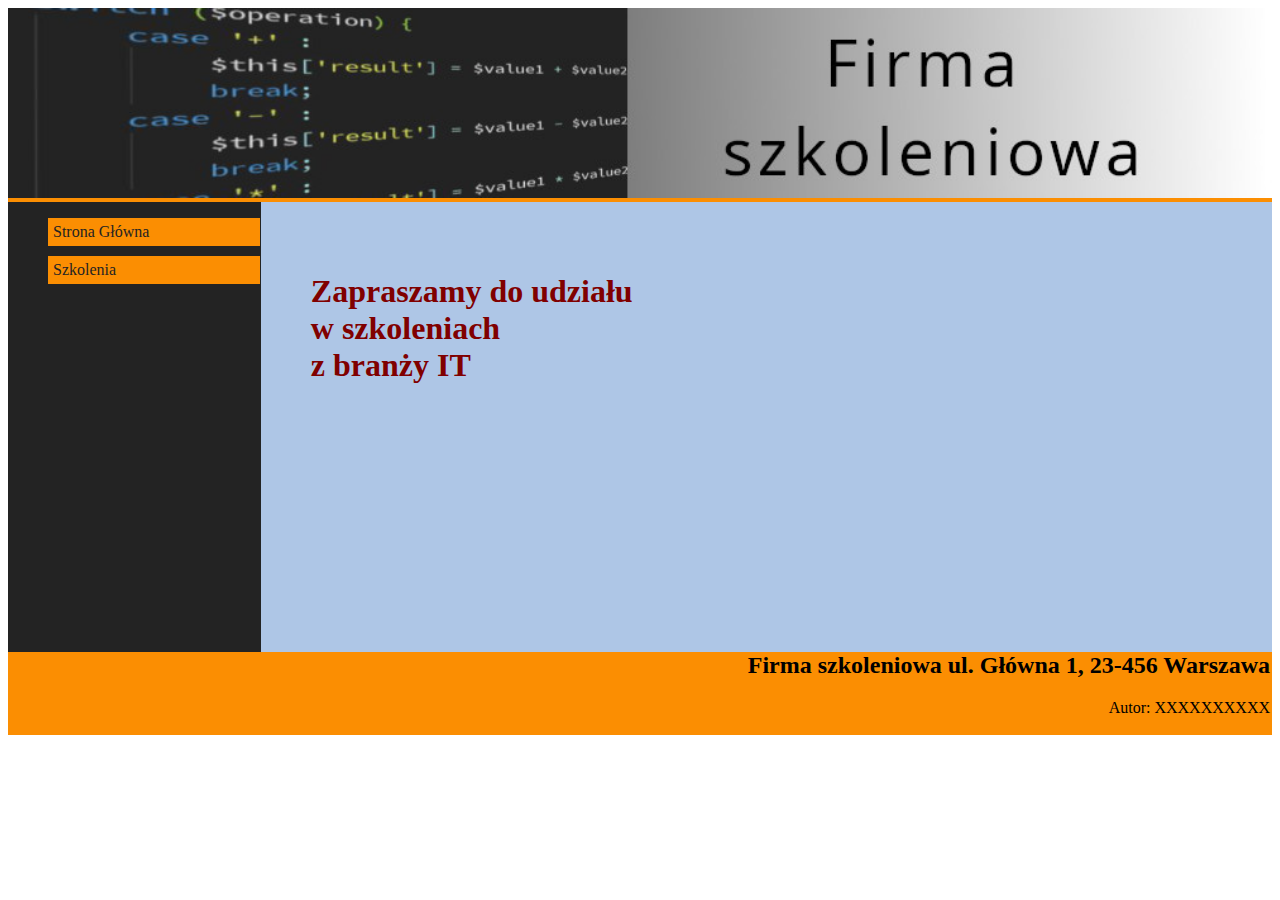
<file: INF.03-05-25.01-SG/index.html>
<!DOCTYPE html>
<html lang="pl">
<head>
    <meta charset="UTF-8">
    <meta name="viewport" content="width=device-width, initial-scale=1.0">
    <title>Firma szkoleniowa</title>
    <link rel="stylesheet" href="style.css">


</head>
<body>
    <div id="conteiner">
        <header>
                <img src="baner.jpg" alt="Szkolenia">
        </header>
        <nav>
            <ul>
                <li><a href="index.html">Strona Główna</a></li>
                <li><a href="szkolenia.php">Szkolenia</a></li>
            </ul>

        </nav>
        <main>
            <h1>Zapraszamy do udziału</br> w szkoleniach </br> z branży IT</h1>
        </main>
        <footer>
            <h2>Firma szkoleniowa ul. Główna 1, 23-456 Warszawa</h2>
            <p>Autor: XXXXXXXXXX</p>
        </footer>
    </div>
    
</body>
</html>
</file>
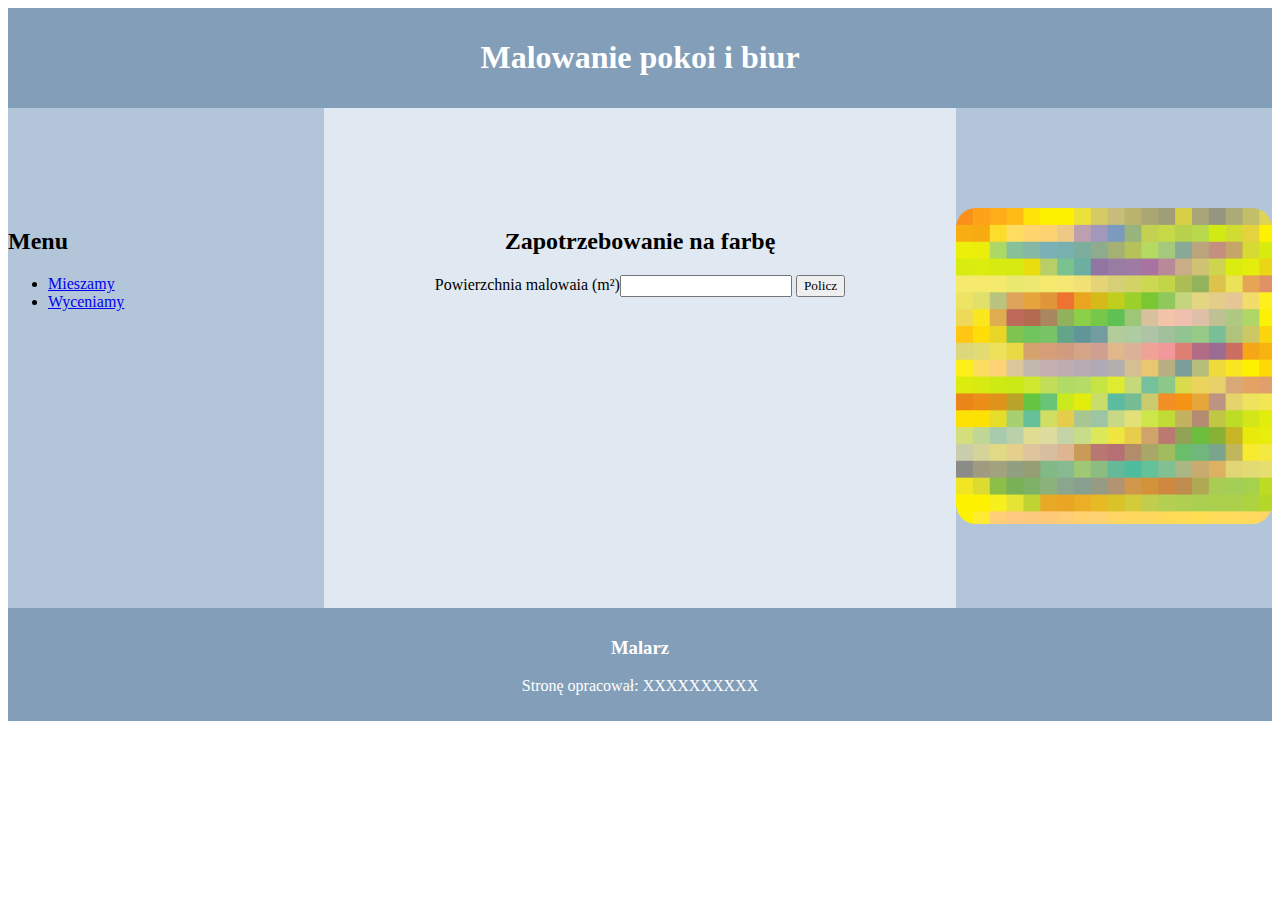
<file: INF.03-01-23.01-SG-pliki/cena.html>
<!DOCTYPE html>
<html lang="pl">
<head>
    <meta charset="UTF-8">
    <meta name="viewport" content="width=device-width, initial-scale=1.0">
    <title>malarz</title>
    <link rel="stylesheet" href="styl_1.css">
    <script>
        function oblicz(){
            let powierzchnia = document.getElementById("farba").value;
           let wynik = document.getElementById("wynik");
            wynik.innerHTML = "Liczba potrzebnych puszek: " + Math.abs(Math.ceil(powierzchnia / 4));
        }
    </script>
</head>
<body>
    <header>
        <h1>Malowanie pokoi i biur</h1>
    </header>
    <div class="lewy">
        <h2>Menu</h2>
        <ul>
            <li><a href="mieszamy.html">Mieszamy</a></li>
            <li><a href="cena.html">Wyceniamy</a></li>
        </ul>
    </div>
    <div class="srodkowy">
        <h2>Zapotrzebowanie na farbę</h2>
        <form>
        <label for="farba">Powierzchnia malowaia (m&sup2;)</label><input type="number" id="farba">
<button type="button" onclick="oblicz()">Policz</button>
<p id="wynik"></p>
</form>

    </div>
    <div class="prawy">
        <img src="obraz.png" alt="Próbki farb" >

    </div>
    <footer>
        <h3>Malarz</h3>
        <p>Stronę opracował: XXXXXXXXXX</p>

    </footer>
</body>
</html>
</file>
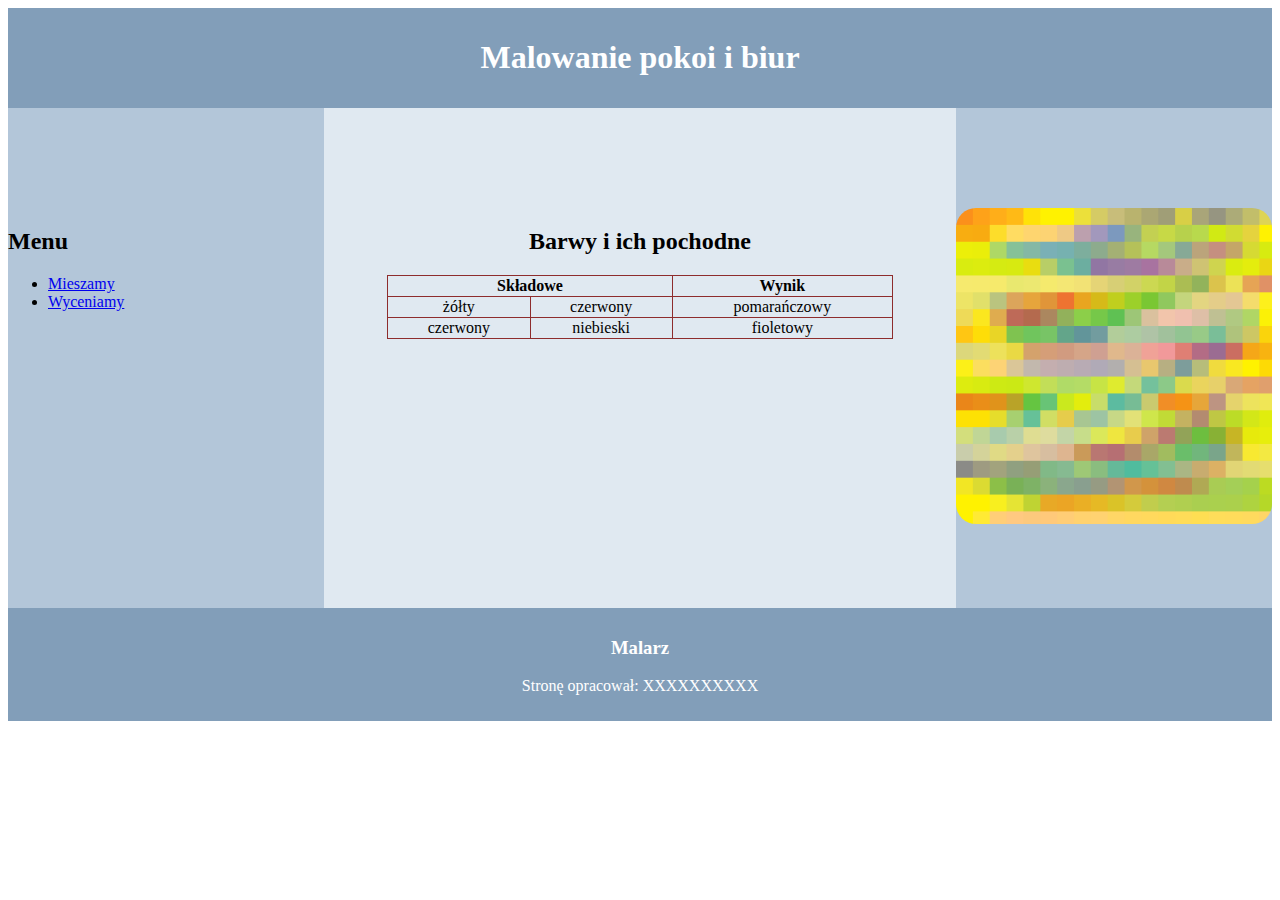
<file: INF.03-01-23.01-SG-pliki/mieszamy.html>
<!DOCTYPE html>
<html lang="pl">
<head>
    <meta charset="UTF-8">
    <meta name="viewport" content="width=device-width, initial-scale=1.0">
    <title>malarz</title>
    <link rel="stylesheet" href="styl_1.css">
</head>
<body>
    <header>
        <h1>Malowanie pokoi i biur</h1>
    </header>
    <div class="lewy">
        <h2>Menu</h2>
        <ul>
            <li><a href="mieszamy.html">Mieszamy</a></li>
            <li><a href="cena.html">Wyceniamy</a></li>
        </ul>
    </div>
    <div class="srodkowy">
        <h2>Barwy i ich pochodne</h2>
        <table>
            <tr>
                <th colspan="2">Składowe</th>
                <th>Wynik</th>
            </tr>
            <tr>
                <td>żółty</td>
                <td>czerwony</td>
                <td>pomarańczowy</td>
            </tr>
            <tr>
                <td>czerwony</td>
                <td>niebieski</td>
                <td>fioletowy</td>
            </tr>
        </table>

    </div>
    <div class="prawy">
        <img src="obraz.png" alt="Próbki farb" >

    </div>
    <footer>
        <h3>Malarz</h3>
        <p>Stronę opracował: XXXXXXXXXX</p>

    </footer>
</body>
</html>
</file>
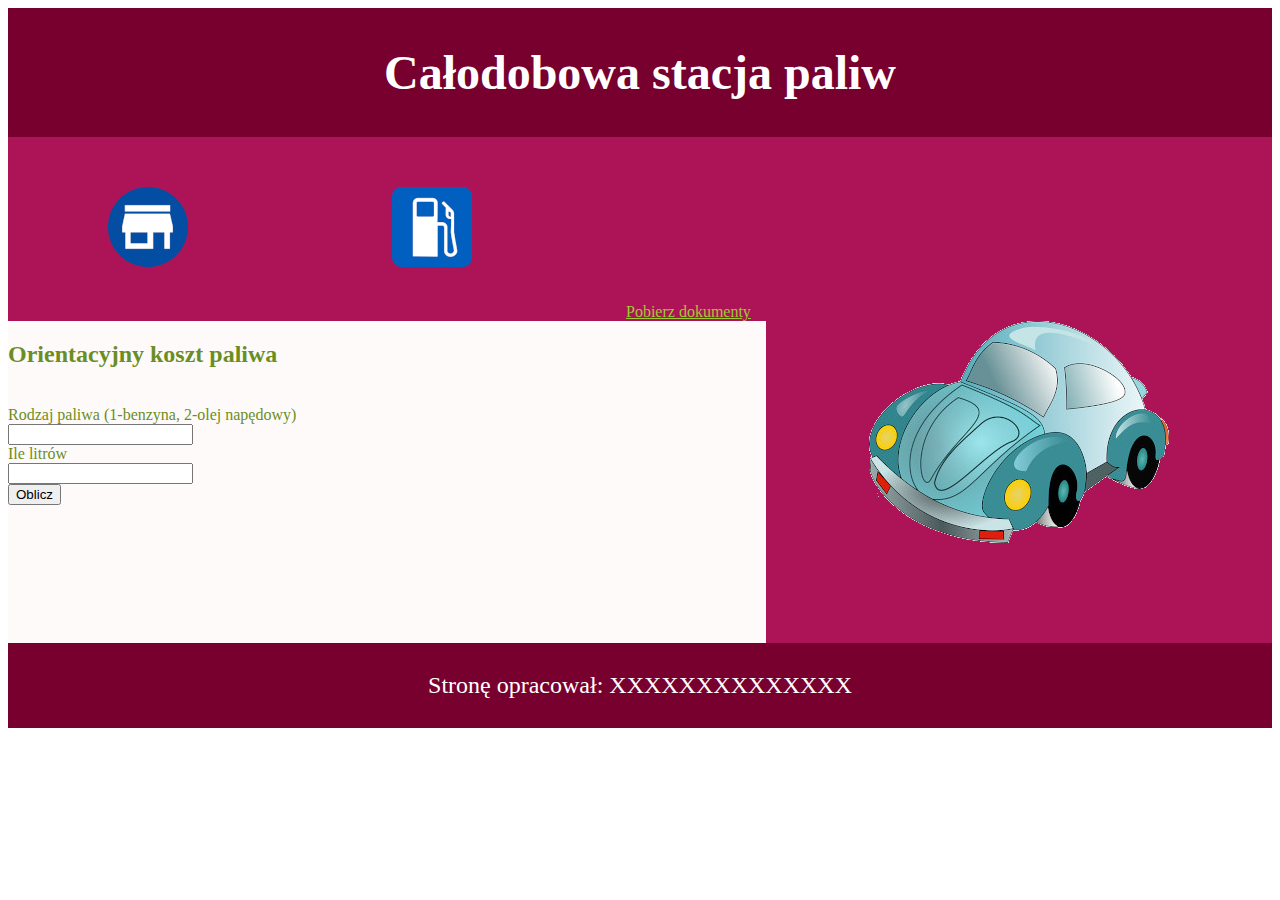
<file: INF.03-02-22.06-SG/obliczenia.html>
<!DOCTYPE html>
<html lang="pl">
<head>
    <meta charset="UTF-8">
    <meta name="viewport" content="width=device-width, initial-scale=1.0">
    <title>Stracja paliw</title>
    <link rel="stylesheet" href="styl2.css">
</head>
<body>
    <header class="baner">
        <h1>Całodobowa stacja paliw</h1>
    </header>
    <nav>
        <a href="stacja.html"><img src="home.png" alt=""></a>
        <a href="obliczenia.html"><img src="znak.png" alt=""></a>
        <a href="kwerendy.txt">Pobierz dokumenty</a>

    </nav>
    <aside class="lewy">
        <h2>Orientacyjny koszt paliwa</h2><br>
        <label for="ilosc">Rodzaj paliwa (1-benzyna, 2-olej napędowy)</label><br>
        <input type="number" id="ilosc" name="ilosc"><br>
        <label for="litr">Ile litrów</label><br>
        <input type="number" id="litr" name="litr"><br>
       <input type="submit" value="Oblicz" onclick="oblicz()">
       <p id="wynik"></p>
    </aside>
    <aside class="prawy">
        <img src="samochod.png" alt="samochód">
    </aside>
    <footer><p>Stronę opracował: XXXXXXXXXXXXXX</p></footer>
    <script>
       function oblicz(){
        
       let rodzaj = parseInt(document.getElementById("ilosc").value);
       let litr =  parseInt(document.getElementById("litr").value);
       function liczenie(){
        let koszt = cena * litr;
            document.getElementById("wynik").innerHTML = "Koszt paliwa to: " + koszt + " zł";
           
       }
      
       if(rodzaj == 1){
            cena = 4;
            liczenie();
           

       }else if(rodzaj == 2){
        cena = 3.5;
        liczenie();
        
        
            
       }else{
        cena = 0;
        liczenie();
       }
       
    }

    </script>
    
</body>
</html>
</file>
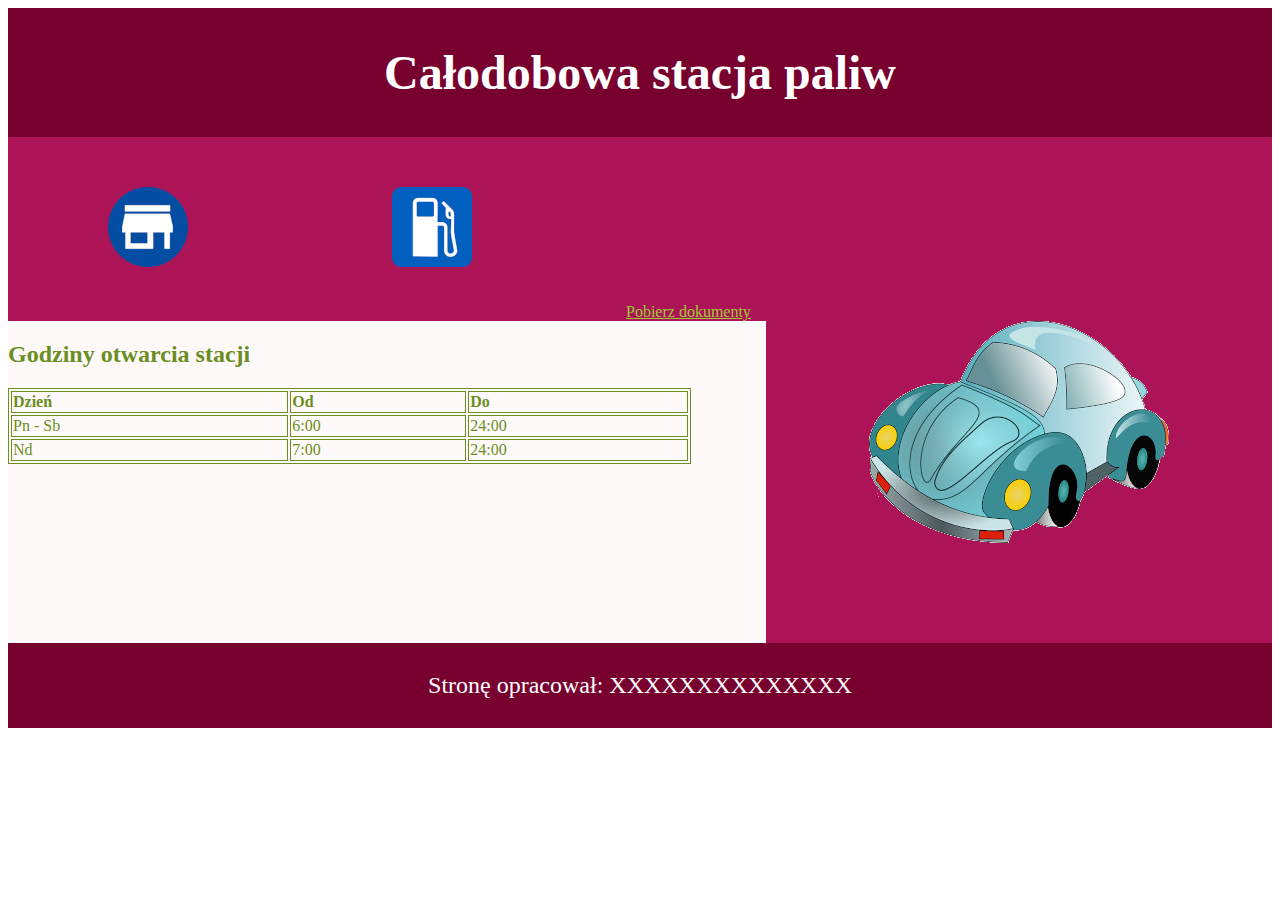
<file: INF.03-02-22.06-SG/stacja.html>
<!DOCTYPE html>
<html lang="pl">
<head>
    <meta charset="UTF-8">
    <meta name="viewport" content="width=device-width, initial-scale=1.0">
    <title>Stracja paliw</title>
    <link rel="stylesheet" href="styl2.css">
</head>
<body>
    <header class="baner">
        <h1>Całodobowa stacja paliw</h1>
    </header>
    <nav>
        <a href="stacja.html"><img src="home.png" alt=""></a>
        <a href="obliczenia.html"><img src="znak.png" alt=""></a>
        <a href="kwerendy.txt">Pobierz dokumenty</a>

    </nav>
    <aside class="lewy">
        <h2>Godziny otwarcia stacji</h2>
        <table>
            <tr><th>Dzień</th><th>Od</th><th>Do</th></tr>
            <tr><td>Pn - Sb</td><td>6:00</td><td>24:00</td></tr>
            <tr><td>Nd</td><td>7:00</td><td>24:00</td></tr>
        </table>
    </aside>
    <aside class="prawy">
        <img src="samochod.png" alt="samochód">
    </aside>
    <footer><p>Stronę opracował: XXXXXXXXXXXXXX</p></footer>
    
</body>
</html>
</file>
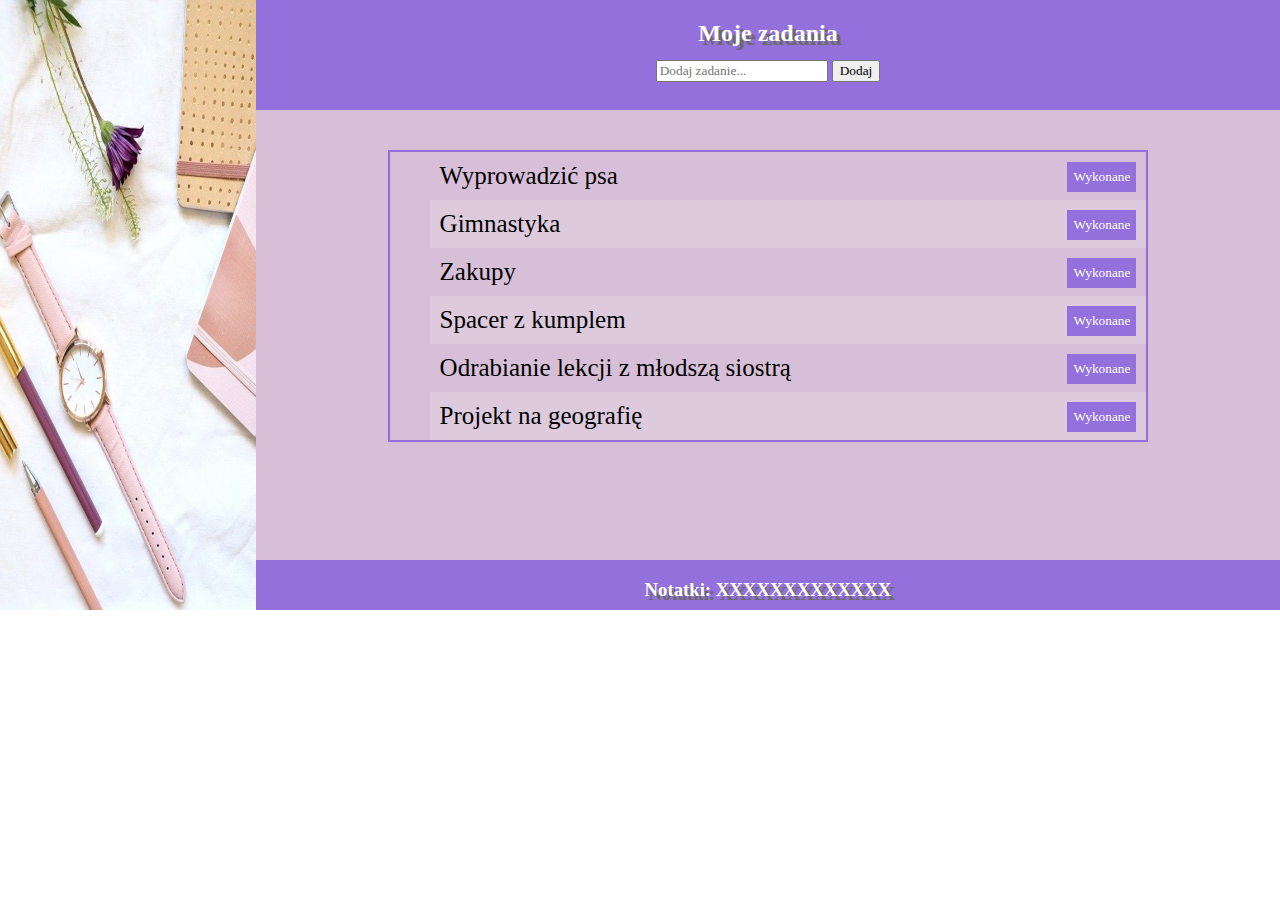
<file: INF.03-02-25.06-SG/notatki.html>
<!DOCTYPE html>
<html lang="pl">

<head>
    <meta charset="UTF-8">
    <title>Planer zadań</title>
    <link rel="stylesheet" href="styl.css">
</head>

<body>
    <aside>
        <img src="obraz.jpg" alt="notatki">
    </aside>
    <section id="container">
        <header>
            <h2>Moje zadania</h2>
        </header>
        <nav>
            <input type="text" placeholder="Dodaj zadanie..." id="zadanie">
            <button type="button" onclick="dodajZadanie()">Dodaj</button>
        </nav>
        <main>
            <ul>
                <li>Wyprowadzić psa<button type="button" onclick="zaznaczWykonane(this)">Wykonane</button></li>
                <li>Gimnastyka<button type="button" onclick="zaznaczWykonane(this)">Wykonane</button></li>
                <li>Zakupy<button type="button" onclick="zaznaczWykonane(this)">Wykonane</button></li>
                <li>Spacer z kumplem<button type="button" onclick="zaznaczWykonane(this)">Wykonane</button></li>
                <li>Odrabianie lekcji z młodszą siostrą<button type="button"
                        onclick="zaznaczWykonane(this)">Wykonane</button></li>
                <li>Projekt na geografię<button type="button" onclick="zaznaczWykonane(this)">Wykonane</button></li>
            </ul>
        </main>
        <footer>
            <h3>Notatki: XXXXXXXXXXXXX</h3>
        </footer>
    </section>
    <script>
        function zaznaczWykonane(button){
            const elementyListy = button.parentElement;
            elementyListy.style.textDecoration = "line-through";
            }
            function dodajZadanie(){
                const lista = document.querySelector("ul");
                const zadanie = document.querySelector("input" );
                let noweZadanie = document.createElement("li");
                noweZadanie.innerHTML = zadanie.value + '<button type="button" onclick="zaznaczWykonane(this)">Wykonane</button>';
                lista.appendChild(noweZadanie);
                 

            }



    </script>
</body>

</html>
</file>
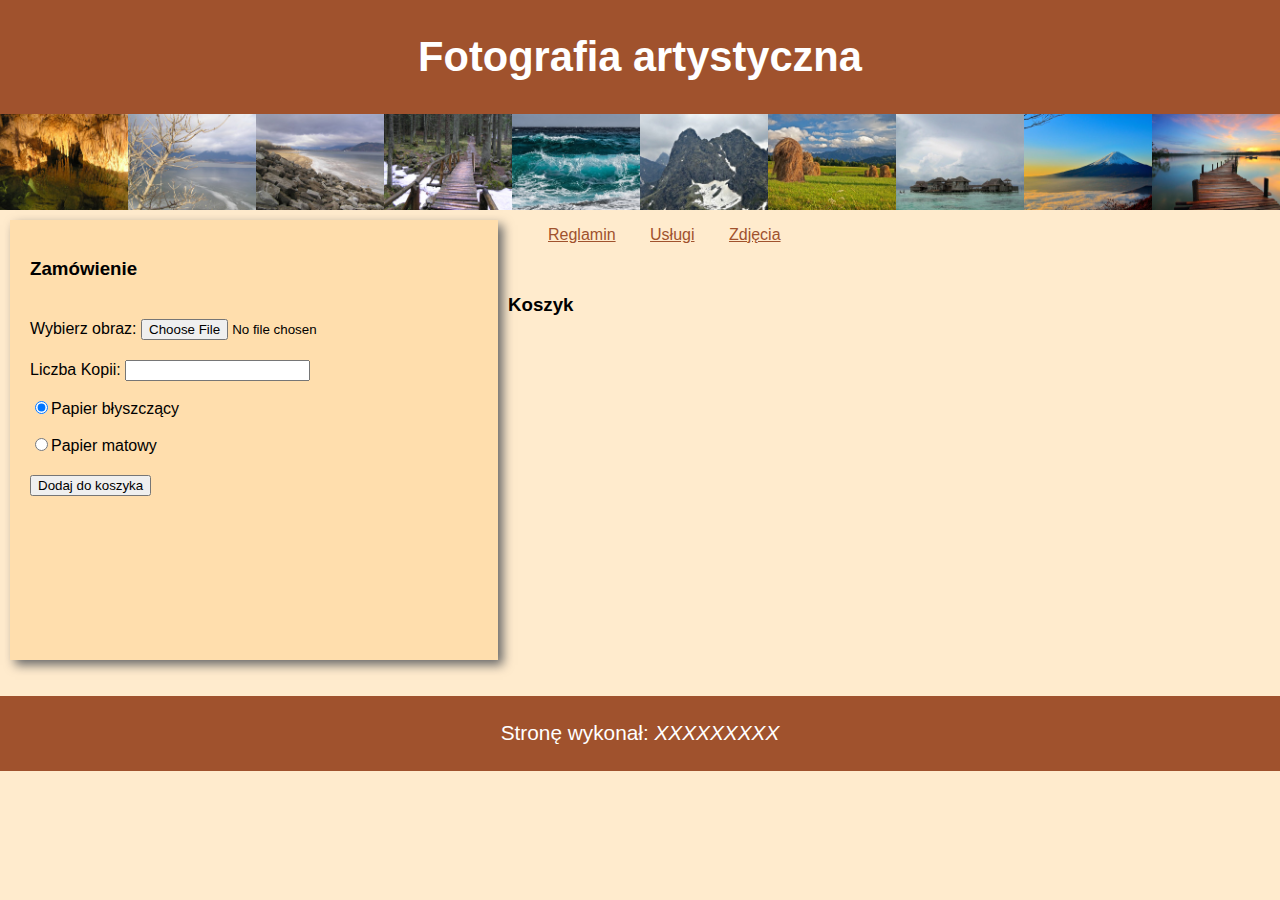
<file: INF.03-05-25.06-SG/zamowienie.html>
<!DOCTYPE html>
<html lang="pl">
<head>
    <meta charset="UTF-8">
    <meta name="viewport" content="width=device-width, initial-scale=1.0">
    <title>Fotografia</title>
    <link rel="stylesheet" href="style.css">
</head>
<body>
    <header>
        <h1>Fotografia artystyczna</h1>
    </header>
    <section id="obraz">
        <img src="1.jpg" alt="obraz do sprzedaży">
        <img src="2.jpg" alt="obraz do sprzedaży">
        <img src="3.jpg" alt="obraz do sprzedaży">
        <img src="4.jpg" alt="obraz do sprzedaży">
        <img src="5.jpg" alt="obraz do sprzedaży">
        <img src="6.jpg" alt="obraz do sprzedaży">
        <img src="7.jpg" alt="obraz do sprzedaży">
        <img src="8.jpg" alt="obraz do sprzedaży">
        <img src="9.jpg" alt="obraz do sprzedaży">
        <img src="10.jpg" alt="obraz do sprzedaży">
    </section>
    <main>
        <section id="lewy">
            <h3>Zamówienie</h3>
            <label for="Obraz">Wybierz obraz:</label>
            <input type="file" id="Obraz" accept="image/jpeg"><br>
           <label for="liczbaKopii">Liczba Kopii:
    <input type="number" id="liczbaKopii"></label><br>
<label><input type="radio" name="papier" value="błyszczący" checked>Papier błyszczący</label><br>
            <label><input type="radio" name="papier" value="matowy">Papier matowy</label><br>
           <button onclick="Koszyk()">Dodaj do koszyka</button>

            
        </section>
        <div id="conteiner">
        <nav>
            <ul>
                <li><a href="regulamin.html">Reglamin</a></li>
                <li><a href="uslugi.html">Usługi</a></li>
                <li><a href="http://pixabay.com">Zdjęcia</a></li>
            </ul>
        </nav>
        <section id="prawy">
            <h3>Koszyk</h3>
            <div id="koszyk">

            </div>
        </section>
            </div>

    </main>
    <footer>
        <p>Stronę wykonał: <em>XXXXXXXXX</em></p>
    </footer>
   <script>
    function Koszyk(){
        const file = document.getElementById("Obraz").files[0];
        const liczbaKopii = Number(document.getElementById("liczbaKopii").value);
        const papier = document.querySelector('input[name="papier"]:checked').value;


        let cena = 0;
        if(papier == "błyszczący"){
            cena = liczbaKopii * 1.5;
        }
        if(papier == "matowy"){
            cena = liczbaKopii * 2;
        }

        const nowezdjecie = document.createElement("img");
        nowezdjecie.src = URL.createObjectURL(file);
        nowezdjecie.style.width = "70px";
        

        const nowyP1 = document.createElement("p");
        nowyP1.innerText = `Liczba kopii: ` + document.getElementById("liczbaKopii").value;

        const nowyP2 = document.createElement("p");
        nowyP2.innerText = `Cena: `+ cena ;

        const koszyk = document.getElementById("koszyk");
        koszyk.appendChild(nowezdjecie);
        koszyk.appendChild(nowyP1);
        koszyk.appendChild(nowyP2);
    }
</script>

    
</body>
</html>
</file>
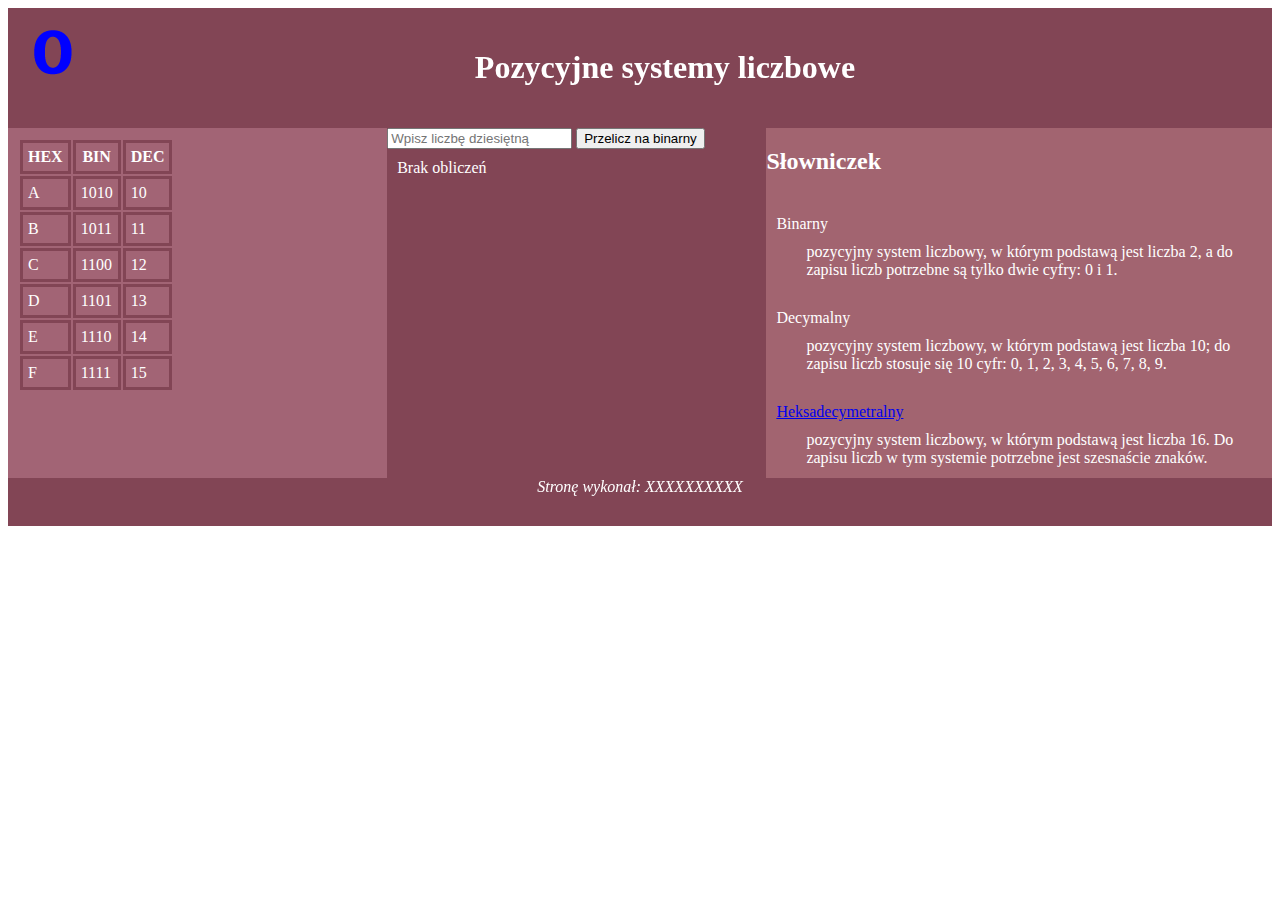
<file: INF.03-06-25.01-SG/systemy.html>
<!DOCTYPE html>
<html lang="pl">
<head>
    <meta charset="UTF-8">
    <meta name="viewport" content="width=device-width, initial-scale=1.0">
    <title>Systemy liczbowe</title>
    <link rel="stylesheet" href="styl.css">
</head>
<body>
    <header>
        <img src="cyfry.gif" alt="Cyfry szesnastkowe" >
        <h1>Pozycyjne systemy liczbowe</h1>
    </header>
    <nav>
        <table>
            <tr><th>HEX</th><th>BIN</th><th>DEC</th></tr>
            <tr><td>A</td><td>1010</td><td>10</td></tr>
            <tr><td>B</td><td>1011</td><td>11</td></tr>
            <tr><td>C</td><td>1100</td><td>12</td></tr>
            <tr><td>D</td><td>1101</td><td>13</td></tr>
            <tr><td>E</td><td>1110</td><td>14</td></tr>
            <tr><td>F</td><td>1111</td><td>15</td></tr>
        </table>
    </nav>
    <aside>
        <input type="number" name = " liczba"id="liczba" placeholder="Wpisz liczbę dziesiętną">
        <button type="submit" onclick="przelicz()">Przelicz na binarny</button>
        <p id="wynik">Brak obliczeń</p>
        <script>
            function przelicz(){
                let liczbaDziesietna = document.getElementById('liczba').value;
                let wynikElement = document.getElementById('wynik');
                  let liczba = Number(liczbaDziesietna);
                if(liczbaDziesietna === ""|| isNaN(liczbaDziesietna)){
                    wynikElement.innerHTML = "Podaj liczbe!!!";
                    return;
                }
                   liczba = Math.floor(Math.abs(liczba));
                if (liczba === 0 ){
                    wynikElement.innerHTML = "0 <sub>(2)</sub>";
                return; 
                }
                let binarny = "";
                while (liczba > 0){
                    binarny = (liczba%2)+binarny;
                    liczba=Math.floor(liczba/2);
                }
                let binarnyGrupa = "";
                for(let i = binarny.length; i>0; i-=4){
                    let start = Math.max(i-4,0);
                    let grupa = binarny.substring(start,i);
                    binarnyGrupa = grupa + (binarnyGrupa ? " " + binarnyGrupa : "");
                }
                wynikElement.innerHTML = binarnyGrupa+'<sub>(2)</sub>';
            }
        </script>
    </aside>
    <article>
        <h2>Słowniczek</h2>
        <dl>
            <dt>Binarny</dt>
            <dd>pozycyjny system liczbowy, w którym podstawą jest liczba 2, a do zapisu liczb potrzebne są tylko dwie cyfry: 0 i 1. </dd>
            <dt>Decymalny</dt>
            <dd>pozycyjny system liczbowy, w którym podstawą jest liczba 10; do zapisu liczb stosuje się 10 cyfr: 0, 1, 2, 3, 4, 5, 6, 7, 8, 9.</dd>
            <dt><a href="https://szesnastkowy_system_liczbowy.pl">Heksadecymetralny</a></dt>
            <dd>pozycyjny system liczbowy, w którym podstawą jest liczba 16. Do zapisu liczb w tym systemie potrzebne jest szesnaście znaków. </dd>
        </dl>
    </article>
    <footer>
        <p><em>Stronę wykonał: XXXXXXXXXX</em></p>
    </footer>
</body>
</html>
</file>
<file: INF.03-05-25.01-SG/style.css>
#conteiner{
    background-color: #FB8E02;

}
*{
    font-family: Tahoma;

}
nav{
    background-color: #232323;
    width: 20%;
    height: 450px;
}
main{
    background-color: #AEC6E6;
    width: 80%;
    height: 450px;
    float: left;
    overflow-y:visible;
}
footer{
    padding: 2px;
    text-align: right;
}
img{
    width: 100%;
}
h1{
    padding: 50px;
    color: maroon;
}
ul{
    list-style-type: none;
}
ul li{
    background-color: #FB8E02;
    width: 95%;
    padding: 5px;
    margin-top: 10px;

}
a{
    text-decoration: none;
    color: #232323;
    font-weight: 110%;
}
ul li:hover{
    background-color: #b36501;
}
nav,main{
    float: left;
}
</file>
<file: INF.03-01-23.01-SG-pliki/styl_1.css>
* {
    font-family: Cambria;
}

header, footer {
    background: #829EB9;
    color: #fff;
    text-align: center;
    padding: 10px;
}

.lewy, .prawy {
    background: #B3C6D9;
    height: 400px;
    width: 25%;
    padding-top: 100px;
    float: left;
}

.srodkowy {
    background: #E0E9F1;
    height: 400px;
    width: 50%;
    text-align: center;
    padding-top: 100px;
    float: left;
}

table {
    border: 1px solid DimGray;
    width: 80%;
    margin-left: auto;
    margin-right: auto;
    border-collapse: collapse;
}

td,th {
    border: 1px solid rgb(142, 45, 45);
    border-collapse: collapse;
}

td:hover {
    background: SteelBlue;
    color: white;
}

img {
    width: 100%;
    border-radius: 20px;
}

footer {
    clear: both;
}
</file>
<file: INF.03-02-22.06-SG/styl2.css>
body{
    font-family: cambria;
    text-align: center;
}
.baner, footer{
    background-color: rgb(120, 0, 46);
    color: white;
    padding: 5px;
    font-size: 150%;
    clear: both;
}
nav{
    background-color: rgb(173, 20, 87);
    text-align: left;
    clear: both;
}
.lewy{
    background-color: snow;
    color: olivedrab;
    width: 60%;
    height: 322px;
    text-align: left;
    float: left;
}
.prawy{
    background-color: rgb(173, 20, 87);
    width: 40%;
    height: 322px;
    float: left;

}
nav img{
    margin: 40px;
    padding: 10px;
}
nav img:hover{
    border: 1px dotted yellowgreen;
}
a{
    padding-top: 0px;
    padding-bottom: 0px;
    padding-left: 50px;
    padding-right: 50px;
    color: yellowgreen;
}
table, th, td{
    border: 1px solid olivedrab;
}
table{
    width: 90%;
}
</file>
<file: INF.03-02-25.06-SG/styl.css>
* {
    font-family: Verdana;
}

body {
    margin: 0;
    display: flex;
}

aside {
    width: 20%;
    height: 610px;
}

img {
    width: 100%;
    height: 610px;
}

#container {
    width: 80%;
    display: flex;
    flex-direction: column;
}

header,
footer,
nav {
    background-color: mediumpurple;
    color: white;
    height: 50px;
    text-align: center;
    text-shadow: 4px 4px dimgray;
}

nav {
    padding-top: 10px;
}

main {
    background-color: thistle;
    height: 450px;
    overflow: auto;
}

li button {
    float: right;
    background-color: mediumpurple;
    color: white;
    height: 30px;
    border: none;
}

ul {
    margin: 40px auto;
    width: 70%;
    font-size: 25px;
    border: 2px solid mediumpurple;
    list-style-type: none;
}

li {
    padding: 10px;
}

li:nth-of-type(even) {
    background-color: #ddcadd;
}

li:hover {
    background-color: lavender;
}
</file>
<file: INF.03-05-25.06-SG/style.css>
* {
    font-family: 'Century Gothic', 'Arial';
}

body {
    margin: 0;
    background-color: blanchedalmond;
    display: flex;
    flex-direction: column;
}

header,
footer {
    background-color: sienna;
    color: white;
    padding: 5px;
    text-align: center;
    font-size: 130%;
}

main {
    display: flex;
}

#container {
    width: 50%;
    display: flex;
    flex-direction: column;
}

#lewy {
    background-color: navajowhite;
    margin: 10px;
    padding: 20px;
    width: 35%;
    height: 400px;
    box-shadow: 5px 5px 10px dimgray;
}

nav {
    height: 50px;
}

#prawy {
    height: 420px;
    overflow: auto;
}

input,
button {
    margin-top: 20px;
}

li {
    display: inline-block;
}

img {
    width: 10%;
    float: left;
}



a {
    color: sienna;
    margin-right: 30px;
}

a:hover {
    color: #4C1900;
}
#koszyk{
    clear: both;
    display: block;
    
}
</file>
<file: INF.03-06-25.01-SG/styl.css>
body{
    font-family: Georgia;
    color:white
}
header, footer{
    background-color: #824555;
    text-align: center;
    padding: 20px;
}
nav,aside{
    width: 30%;
    height: 350px;
}
nav{
    background-color: #a26475;
    float: left;
}
aside{
    background-color: #824555;
    float: left;

}
article{
    background-color: #a26470;
    width: 40%;
    height: 350px;
    overflow-y: auto;
    overflow-x: auto;
    float: left;
}
img{
    float: left;
    width: 50px;
}
table,p,dt{
    margin: 10px;
}
dt{
    padding-top: 20px;
}
th,td{
    border: solid 3px #824555;
    padding: 5px;
}
</file>
